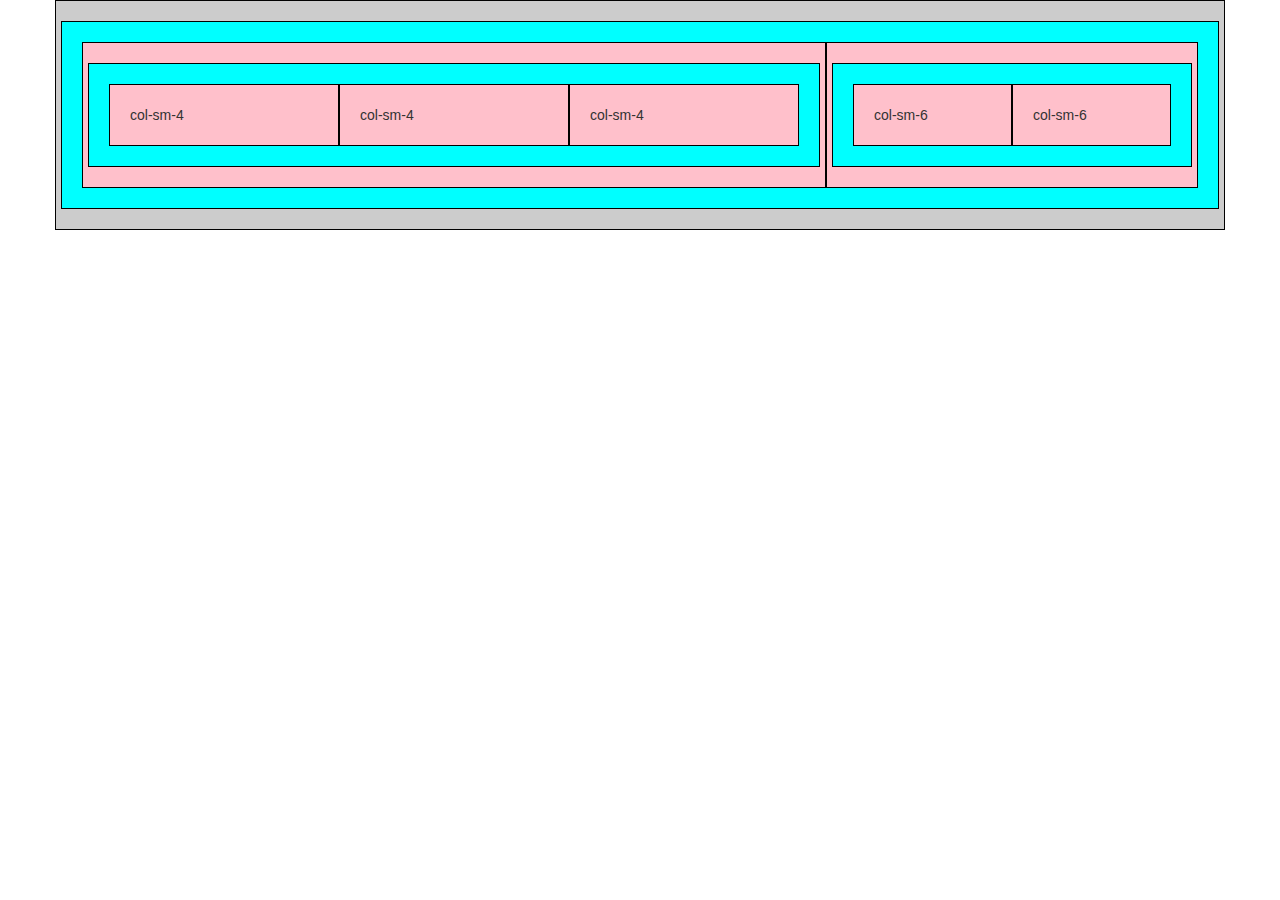
<file: index.html>
<!DOCTYPE html>
<html lang="en">
<head>
  <meta charset="UTF-8">
  <meta name="viewport" content="width=device-width, initial-scale=1.0">
  <meta http-equiv="X-UA-Compatible" content="ie=edge">
  <title>Document</title>
  <link rel="stylesheet" href="css/bootstrap.min.css">
  <link rel="stylesheet" href="css/style.css">
</head>
<body>

  <!-- first example  -->
<!-- <h1>Hello World!</h1> -->

<!--container  -->
<!-- <div class="container" >i am .container div</div>
<div class="container-fluid" >i am .container-fluid div </div> -->


<!-- rows -->
<!-- <div class="container">
  <div class="row">row 1</div>
  <div class="row">row 2</div>
</div> -->



<!-- columns  -->
<!-- <div class="container">
  <div class="row">
    <div class="col-sm-4">col-sm-4</div>
    <div class="col-sm-4">col-sm-4</div>
    <div class="col-sm-4">col-sm-4</div>
  </div>
  <div class="row">
    <div class="col-sm-8">col-sm-8</div>
    <div class="col-sm-4">col-sm-4</div>
  </div>
</div> -->



<!-- column sizes -->
<!-- <div class="container">
  <div class="row">
    <div class="col-lg-4">.container .row .col-lg-4</div>
    <div class="col-lg-4">.container .row .col-lg-4</div>
    <div class="col-lg-4">.container .row .col-lg-4</div>
  </div>
  <div class="row">
    <div class="col-md-4">.container .row .col-md-4</div>
    <div class="col-md-4">.container .row .col-md-4</div>
    <div class="col-md-4">.container .row .col-md-4</div>
  </div>
  <div class="row">
    <div class="col-sm-4">.container .row .col-sm-4</div>
    <div class="col-sm-4">.container .row .col-sm-4</div>
    <div class="col-sm-4">.container .row .col-sm-4</div>
  </div>
  <div class="row">
    <div class="col-xs-4">.container .row .col-xs-4</div>
    <div class="col-xs-4">.container .row .col-xs-4</div>
    <div class="col-xs-4">.container .row .col-xs-4</div>
  </div>
</div>


<div class="container-fluid">
  <div class="row">
    <div class="col-lg-4">.container .row .col-lg-4</div>
    <div class="col-lg-4">.container .row .col-lg-4</div>
    <div class="col-lg-4">.container .row .col-lg-4</div>
  </div>
  <div class="row">
    <div class="col-md-4">.container .row .col-md-4</div>
    <div class="col-md-4">.container .row .col-md-4</div>
    <div class="col-md-4">.container .row .col-md-4</div>
  </div>
  <div class="row">
    <div class="col-sm-4">.container .row .col-sm-4</div>
    <div class="col-sm-4">.container .row .col-sm-4</div>
    <div class="col-sm-4">.container .row .col-sm-4</div>
  </div>
  <div class="row">
    <div class="col-xs-4">.container .row .col-xs-4</div>
    <div class="col-xs-4">.container .row .col-xs-4</div>
    <div class="col-xs-4">.container .row .col-xs-4</div>
  </div>
</div> -->



<!-- column offset -->
<!-- <div class="container">
  <div class="row">
    <div class="col-sm-4 col-sm-offset-6">col-sm-4 col-sm-offset-6</div>
    <div class="col-sm-2">col-sm-2</div>
  </div>
</div> -->

<!-- pull && push -->
<!-- <div class="container">
  <div class="row">
    <div class="col-sm-8 col-sm-push-4" >col-sm-8 col-sm-push-4</div>
    <div class="col-sm-4" >col-sm-4 col-sm-pull-8</div>
  </div>
</div> -->

<!--nested columns  -->
<div class="container">
  <div class="row">
    <div class="col-sm-8">
      <div class="row">
        <div class="col-sm-4">col-sm-4</div>
        <div class="col-sm-4">col-sm-4</div>
        <div class="col-sm-4">col-sm-4</div>
      </div>
    </div>
    <div class="col-sm-4">
      <div class="row">
        <div class="col-sm-6">col-sm-6</div>
        <div class="col-sm-6">col-sm-6</div>
      </div>
    </div>

  </div>
</div>
</body>
</html>
</file>
<file: css/style.css>
.container,.container-fluid{
  background: #ccc;
  margin-bottom: 10px;
  padding: 20px;
  border :1px solid black;

}
.row{
  background: aqua;
  border :1px solid black;
  padding: 20px;

}
[class*="col-"]
{
  background: pink;
  padding: 20px;
  border :1px solid black;
}
</file>
